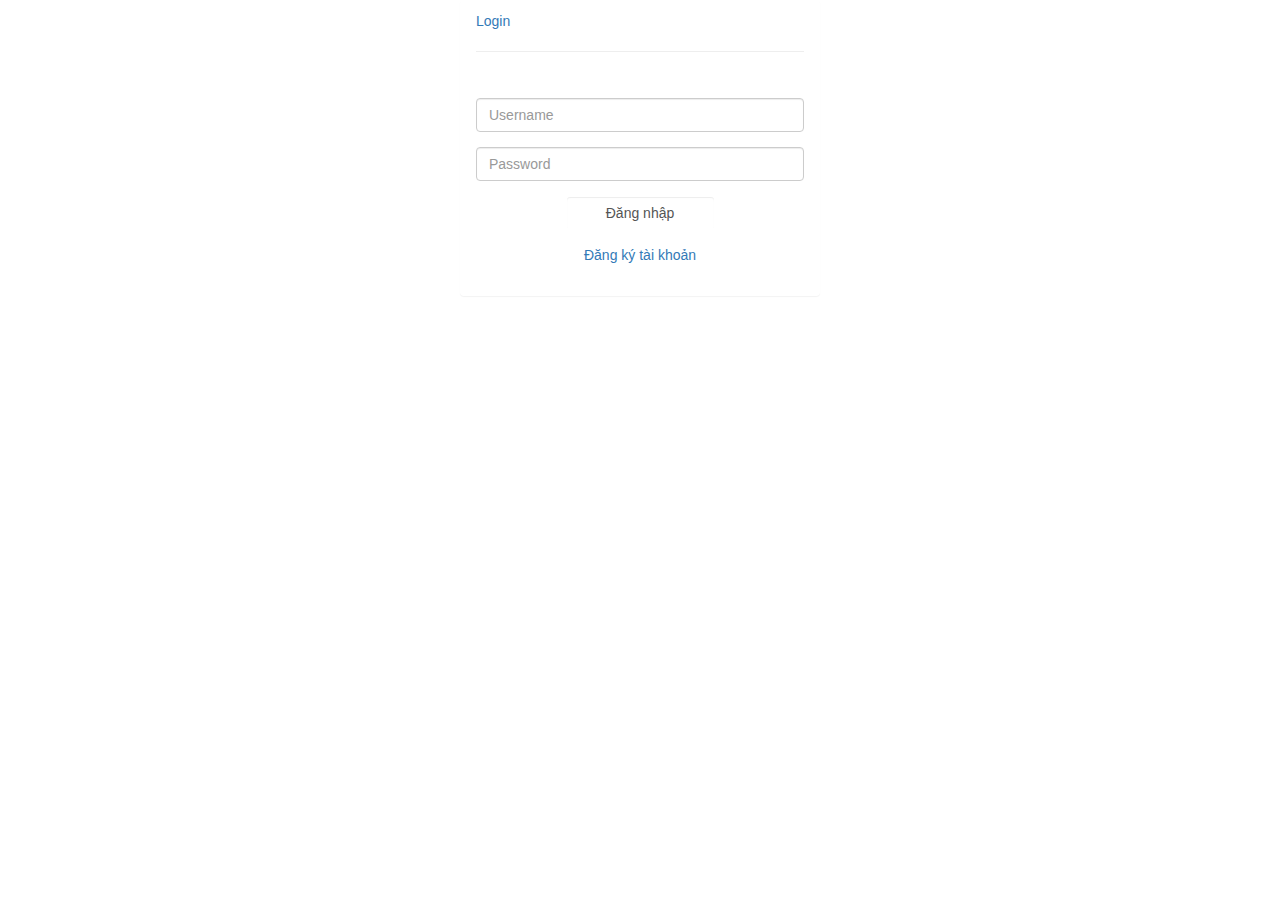
<file: src/main/resources/templates/login.html>
<!DOCTYPE html>
<html xmlns="http://www.w3.org/1999/xhtml"
xmlns:th="http://www.thymeleaf.org">

<head>
	<meta http-equiv="Content-Type" content="text/html; charset=UTF-8">
	<meta name="viewport" content="width=device-width, initial-scale=1">
	<title>Login</title>
	<link rel="stylesheet" type="text/css" th:href="@{/css/login.css}"/>
	<link rel="stylesheet" href="https://maxcdn.bootstrapcdn.com/bootstrap/3.3.7/css/bootstrap.min.css">
	<script src="https://ajax.googleapis.com/ajax/libs/jquery/3.1.1/jquery.min.js"></script>
	<script src="https://maxcdn.bootstrapcdn.com/bootstrap/3.3.7/js/bootstrap.min.js"></script>
</head>

<body>
	<div class="container">
		<div class="row">
			<div class="col-md-4 col-md-offset-4">
				<div class="panel panel-login">
					<div class="panel-heading">
						<div class="row">
							<div class="col-xs-12">
								<a href="#" class="active" id="login-form-link">Login</a>
							</div>
						</div>
						<hr>
					</div>
					<div class="panel-body">
						<div class="row">
							<div class="col-lg-12">
								<form autocomplete="off" id="login-form" action="javascript:void(0);" role="form" style="display: block;">
									<div class="form-group">
										<input type="text" name="username" id="username" tabindex="1" class="form-control" placeholder="Username" value="">
									</div>
									<div class="form-group">
										<input type="password" name="password" id="password" tabindex="2" class="form-control" placeholder="Password">
									</div>
									<div class="form-group text-center">
										<h4 style='color:red;' id="status_login"></h4> 
									</div>
									<div class="form-group">
										<div class="row">
											<div class="col-sm-6 col-sm-offset-3">
												<input type="button" id="btnLogin" tabindex="4" class="form-control btn btn-login" value="Đăng nhập" onclick="login()">
											</div>
										</div>
									</div>
									<div class="form-group">
										<div class="row">
											<div class="col-lg-12">
												<div class="text-center">
													<a href='' tabindex="5" data-toggle="modal" data-target="#formdangky">Đăng ký tài khoản</a>
												</div>
											</div>
										</div>
									</div>
								</form>	
							</div>
						</div>
					</div>
				</div>
			</div>
		</div>
		<div class="modal fade" id="formdangky" tabindex="-1" role="dialog" aria-labelledby="exampleModalLabel" aria-hidden="true">
			<div class="modal-dialog" role="document">
				<div class="modal-content">
					<div class="modal-header">
						<h3 class="modal-title" id="exampleModalLabel" style='text-align: center;'>Đăng ký tài khoản</h3>
						<button type="button" class="close" data-dismiss="modal" aria-label="Close">
							<span aria-hidden="true">&times;</span>
						</button>
					</div>
					<div class="modal-body">
						<form action="javascript:void(0);" method="post" name="user" id='submit_register'>
							
							<div class="form-group">
								<label for="ip_firstname">First Name</label><span class="star">*</span>
								<input type="text" class="form-control" id="ip_firstname" name='firstname' placeholder="Nhập vào Họ và tên đệm" maxlength="256">
								<small id="status_firstname" class="form-text text-muted status_error" style="color: red;"></small>
							</div>
							
							<div class="form-group">
								<label for="ip_lastname">Last Name</label><span class="star">*</span>
								<input type="text" class="form-control" id="ip_lastname" name='lastname' placeholder="Nhập vào Tên" maxlength="256">
								<small id="status_lastname" class="form-text text-muted status_error" style="color: red;" ></small>
							</div>
							
							<div class="form-group">
								<label for="ip_phone">Phone Number</label><span class="star">*</span>
								<input type="text" class="form-control" id="ip_phone" name='sdt' placeholder="Nhập vào số điện thoại" maxlength="11">
								<small id="status_phone" class="form-text text-muted status_error" style="color: red;"></small>
							</div>
							
							<div class="form-group">
								<label for="ip_username">User Name</label><span class="star">*</span>
								<input type="text" class="form-control" id="ip_username" name='username' placeholder="Nhập vào tên đăng nhập" maxlength="10">
								<input type="hidden" id="statusUsername" value=""/>
								<small id="status_username" class="form-text text-muted status_error" style="color: red;"></small>
							</div>
							
							<div class="form-group">
								<label for="ip_password">PassWord</label><span class="star">*</span>
								<input type="password" class="form-control" id="ip_password" name='password' placeholder="Nhập vào mật khẩu" maxlength="45">
								<small id="status_password" class="form-text text-muted status_error" style="color: red;"></small>
							</div>
							
							<div class="form-group">
								<label for="ip_repassword">Confirm PassWord</label><span class="star">*</span>
								<input type="password" class="form-control" id="ip_repassword" placeholder="Nhập lại mật khẩu" maxlength="45">
								<small id="status_repassword" class="form-text text-muted status_error" style="color: red;"></small>
							</div>
							
							<button type="submit" class="btn btn-primary" onclick="registration()">Đăng ký</button>
							<h4 id="registration_message" style="text-align: center;"></h4>
							
						</form>
					</div>
					<div class="modal-footer">
						<button type="button" class="btn btn-secondary" data-dismiss="modal">Close</button>
					</div>
				</div>
			</div>
			<!-- <script src="<c:u"> </script>  -->
		</div>
		<script type="text/javascript" th:src="@{/js/register.js}"></script>
	</div>
</body>
</html>
</file>
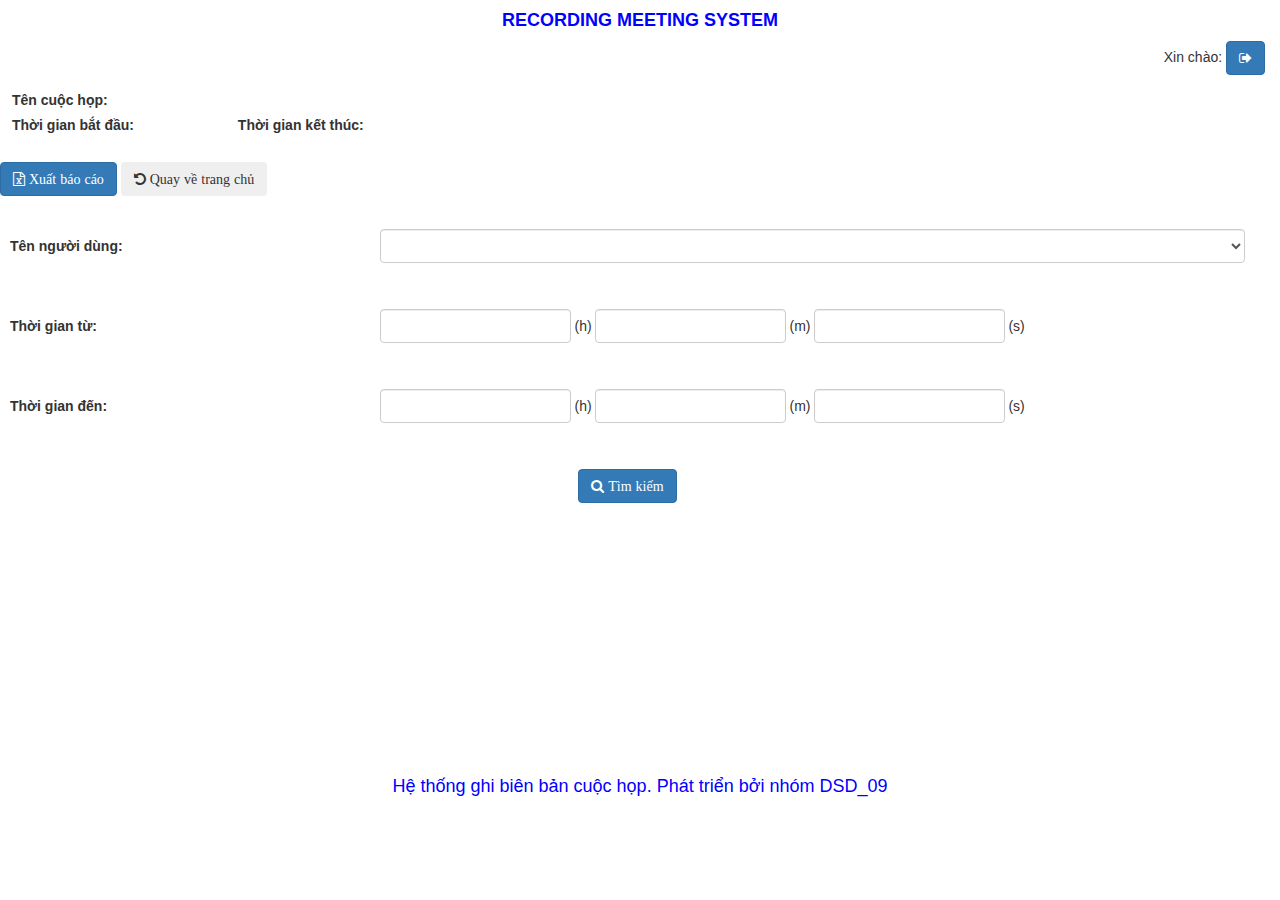
<file: src/main/resources/templates/meetingdetail.html>
<!DOCTYPE html>
<html xmlns="http://www.w3.org/1999/xhtml"
xmlns:th="http://www.thymeleaf.org">
<head>
	<meta http-equiv="Content-Type" content="text/html; charset=UTF-8">
	<meta name="viewport" content="width=device-width, initial-scale=1">
	<title>Chi tiết cuộc họp</title>
	<link rel="stylesheet" type="text/css" th:href="@{/css/meeting.css}" />
	<link rel="stylesheet" type="text/css" th:href="@{/css/meetingdetails.css}" />
	<link rel="stylesheet"
	href="https://maxcdn.bootstrapcdn.com/bootstrap/3.3.7/css/bootstrap.min.css">
	<script
	src="https://ajax.googleapis.com/ajax/libs/jquery/3.3.1/jquery.min.js"></script>
	<script
	src="https://maxcdn.bootstrapcdn.com/bootstrap/3.3.7/js/bootstrap.min.js"></script>
	<link rel="stylesheet" href="https://cdnjs.cloudflare.com/ajax/libs/font-awesome/4.7.0/css/font-awesome.min.css">
</head>
<body>
	<div class="wraper">
		<div class="wraper">
		<div class="header" style="padding-top: 1px; height: 78px;">
			<h4
			style="text-align: center;font-weight: bold; color: blue;">RECORDING MEETING SYSTEM</h4>
			<div class="divlogout" style="float: right; padding-right: 15px;">
				Xin chào:<a href="/userinformation"  id="spFullName"></a>
				<button type="button" class="btn btn-primary" onclick="logout()" style="display: inline;" title="Đăng xuất">
					<i class="fa fa-sign-out" aria-hidden="true"></i>
				</button>
			</div>
		
	</div>
		<div class="content">
			<div class="content_left">
				<div class="meeting_infor" style="padding: 12px;">
					<label>Tên cuộc họp: </label><label id="meeting_name"></label><br>
					<label>Thời gian bắt đầu: </label><label id="meeting_time"></label>
					<label style="margin-left: 100px;">Thời gian kết thúc: </label><label id="meeting_time_end"></label>

				</div>
				<div class="discusting">
					<ul class="lstMessage" >

					</ul>
				</div>
				<div class="sending">
					<button class="btn btn-primary" id="export">
						<i class="fa fa-file-excel-o" aria-hidden="true">  Xuất báo cáo</i> 
					</button> 
					<button class="btn btn-secondary" onclick="backToHome()">
						<i class="fa fa-undo" aria-hidden="true">  Quay về trang chủ</i> 
					</button> 
				</div>
			</div>
			<div class="content_right">
				<div class="btn_function_area" style="height: auto;">
					<div class="user_infor" style="text-align: center;">
						
					</div>
					<div class="function" style="padding: 10px; height: unset; ">
						<table style="width: 98%;">
							<col width="30%"></col>
							<col width="70%"></col>
							<tr>
								<th style="height: 80px;">Tên người dùng: </th>
								<td>
									<select class="form-control" id="selectuser"></select>
								</td>
							</tr>
							<tr style="height: 80px;">
								<th>Thời gian từ: </th>
								<td>
									<input type="number" class="form-control" style="width: 22%;font-size: 13px;padding: 1px;display: inline-block;" min="0" max="24"> (h)
									<input type="number" class="form-control" style="width: 22%;font-size: 13px;padding: 1px;display: inline-block;" min="0" max="60"> (m)
									<input type="number" class="form-control" style="width: 22%;font-size: 13px;padding: 1px;display: inline-block;" min="0" max="60"> (s)
								</td>
							</tr>
							<tr style="height: 80px;">
								<th>Thời gian đến: </th>
								<td>
									<input type="number" class="form-control"  style="width: 22%;font-size: 13px;padding: 1px;display: inline-block;" min="0" max="24"> (h)
									<input type="number" class="form-control" style="width: 22%;font-size: 13px;padding: 1px;display: inline-block;" min="0" max="60"> (m)
									<input type="number" class="form-control" style="width: 22%;font-size: 13px;padding: 1px;display: inline-block;" min="0" max="60"> (s)
								</td>
							</tr>
							<tr style=" height: 80px; text-align: center;">
								<td colspan="2">
									<button class="btn btn-primary">
										<i class="fa fa-search" aria-hidden="true">
											Tìm kiếm
										</i>
									</button>
								</td>
							</tr>
						</table>
					</div>
				</div>
				<div class="lst_user" style="height: 226px; padding: 10px; overflow: auto;">

				</div>
			</div>
		</div>
		<div class="footer" style="text-align: center; padding-top: 5px; color: blue;">
			<h4>Hệ thống ghi biên bản cuộc họp. Phát triển bởi nhóm DSD_09</h4>
		</div>
		<script type="text/javascript" th:src="@{/js/meetingdetail.js}"></script>
		<script type="text/javascript" th:src="@{/js/logout.js}"></script>
		<script type="text/javascript" th:src="@{/js/permission.js}"></script>
	</div>
	<div class="modal fade" id="popHistory" tabindex="-1" role="dialog" aria-labelledby="exampleModalLabel" aria-hidden="true">
		<div class="modal-dialog" role="document">
			<div class="modal-content">
				<div class="modal-header">
					<h3 class="modal-title" id="exampleModalLabel" style='text-align: center;'>Lịch sử chỉnh sửa transcript</h3>
					<button type="button" class="close" data-dismiss="modal" aria-label="Close">
						<span aria-hidden="true">&times;</span>
					</button>
				</div>
				<div class="modal-body">
					<div class="historyitem">
						<div class="contentHistory">
							<h6>12:12:12</h6>
							<p>Chỉnh sửa Chỉnh sửa Chỉnh sửa Chỉnh sửa Chỉnh sửa Chỉnh sửa Chỉnh sửa Chỉnh sửa Chỉnh sửa Chỉnh sửa Chỉnh sửa Chỉnh sửa Chỉnh sửa </p>
						</div>
						<div>
							<button type="button" style="    border: none;background: none">
								<i class="fa fa-reply" aria-hidden="true"></i>
							</button>
						</div>
					</div>
					<div class="historyitem">
						<div class="contentHistory">
							<h6>12:12:12</h6>
							<p>Chỉnh sửa Chỉnh sửa Chỉnh sửa Chỉnh sửa Chỉnh sửa Chỉnh sửa Chỉnh sửa Chỉnh sửa Chỉnh sửa Chỉnh sửa Chỉnh sửa Chỉnh sửa Chỉnh sửa </p>
						</div>
						<div>
							<button type="button" style="    border: none;background: none">
								<i class="fa fa-reply" aria-hidden="true"></i>
							</button>
						</div>
					</div>
					<div class="historyitem">
						<div class="contentHistory">
							<h6>12:12:12</h6>
							<p>Chỉnh sửa Chỉnh sửa Chỉnh sửa Chỉnh sửa Chỉnh sửa Chỉnh sửa Chỉnh sửa Chỉnh sửa Chỉnh sửa Chỉnh sửa Chỉnh sửa Chỉnh sửa Chỉnh sửa </p>
						</div>
						<div>
							<button type="button" style="    border: none;background: none">
								<i class="fa fa-reply" aria-hidden="true"></i>
							</button>
						</div>
					</div>
					<div class="historyitem">
						<div class="contentHistory">
							<h6>12:12:12</h6>
							<p>Chỉnh sửa Chỉnh sửa Chỉnh sửa Chỉnh sửa Chỉnh sửa Chỉnh sửa Chỉnh sửa Chỉnh sửa Chỉnh sửa Chỉnh sửa Chỉnh sửa Chỉnh sửa Chỉnh sửa </p>
						</div>
						<div>
							<button type="button" style="    border: none;background: none">
								<i class="fa fa-reply" aria-hidden="true"></i>
							</button>
						</div>
					</div>
				</div>
				<div class="modal-footer">
					<button type="button" class="btn btn-secondary" data-dismiss="modal">Close</button>
				</div>
			</div>
		</div>
		<!-- <script src="<c:u"> </script>  -->
	</div>
</body>
</html>
</file>
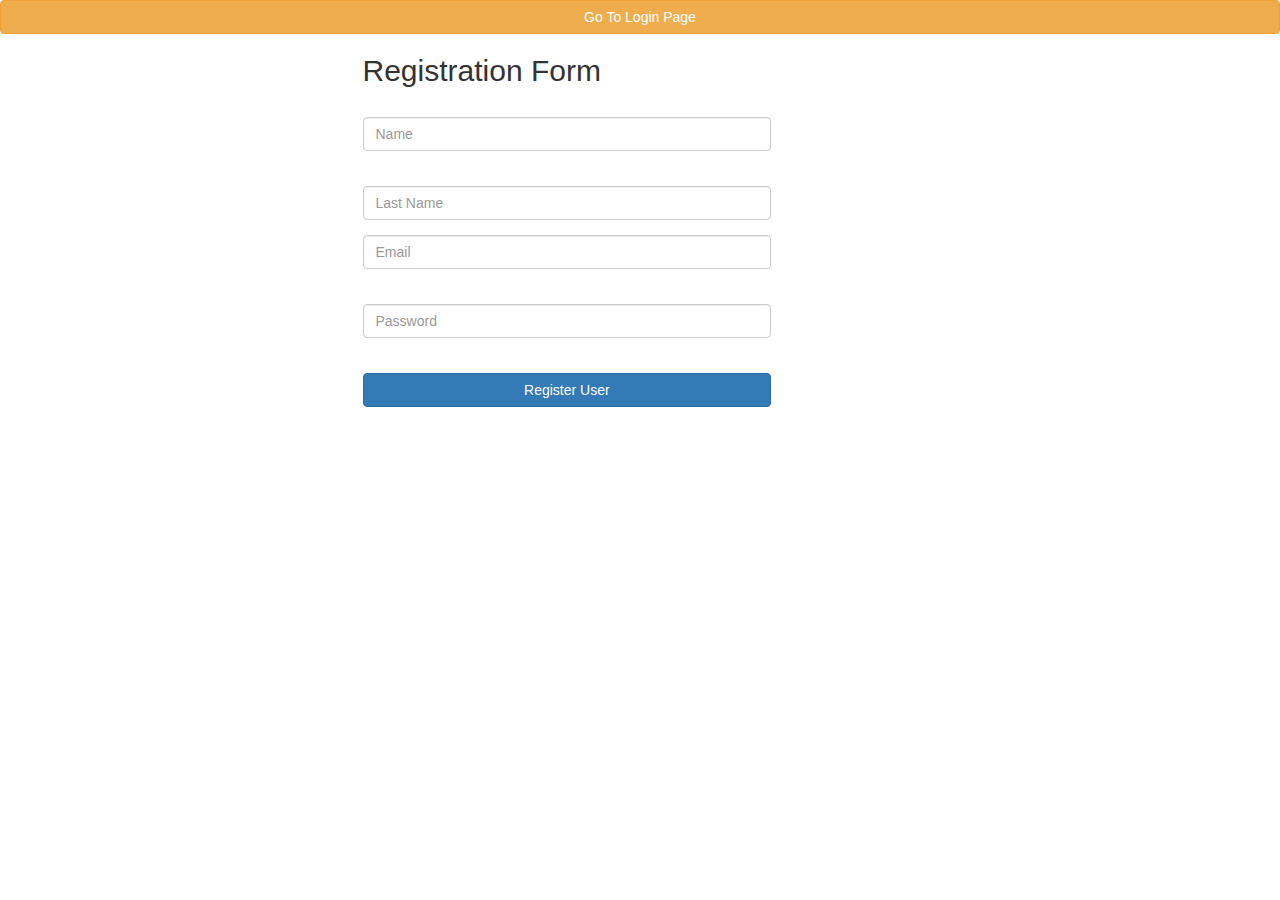
<file: src/main/resources/templates/registration.html>
<!DOCTYPE html>
<html lang="en" xmlns="http://www.w3.org/1999/xhtml"
      xmlns:th="http://www.thymeleaf.org">
<head>
    <title>Registration Form</title>
    <link rel="stylesheet" type="text/css" th:href="@{/css/registration.css}"/>
    <link rel="stylesheet" href="https://maxcdn.bootstrapcdn.com/bootstrap/3.3.7/css/bootstrap.min.css">
    <script src="https://ajax.googleapis.com/ajax/libs/jquery/3.1.1/jquery.min.js"></script>
    <script src="https://maxcdn.bootstrapcdn.com/bootstrap/3.3.7/js/bootstrap.min.js"></script>
</head>
<body>
<form th:action="@{/}" method="get">
    <button class="btn btn-md btn-warning btn-block" type="Submit">Go To Login Page</button>
</form>

<div class="container">
    <div class="row">
        <div class="col-md-6 col-md-offset-3">
            <form autocomplete="off" action="#" th:action="@{/registration}"
                  th:object="${user}" method="post" class="form-horizontal"
                  role="form">
                <h2>Registration Form</h2>
                <div class="form-group">
                    <div class="col-sm-9">
                        <label th:if="${#fields.hasErrors('name')}" th:errors="*{name}"
                               class="validation-message"></label>
                        <input type="text" th:field="*{name}" placeholder="Name"
                               class="form-control"/>
                    </div>
                </div>

                <div class="form-group">
                    <div class="col-sm-9">
                        <label th:if="${#fields.hasErrors('lastName')}" th:errors="*{lastName}"
                               class="validation-message"></label>
                        <input type="text" th:field="*{lastName}"
                               placeholder="Last Name" class="form-control"/>
                    </div>
                </div>
                <div class="form-group">
                    <div class="col-sm-9">
                        <input type="text" th:field="*{email}" placeholder="Email"
                               class="form-control"/> <label
                            th:if="${#fields.hasErrors('email')}" th:errors="*{email}"
                            class="validation-message"></label>
                    </div>
                </div>
                <div class="form-group">
                    <div class="col-sm-9">
                        <input type="password" th:field="*{password}"
                               placeholder="Password" class="form-control"/> <label
                            th:if="${#fields.hasErrors('password')}" th:errors="*{password}"
                            class="validation-message"></label>
                    </div>
                </div>

                <div class="form-group">
                    <div class="col-sm-9">
                        <button type="submit" class="btn btn-primary btn-block">Register User</button>
                    </div>
                </div>

                <h2><span class="text-success" th:utext="${successMessage}"></span></h2>

            </form>
        </div>
    </div>
</div>

</body>
</html>
</file>
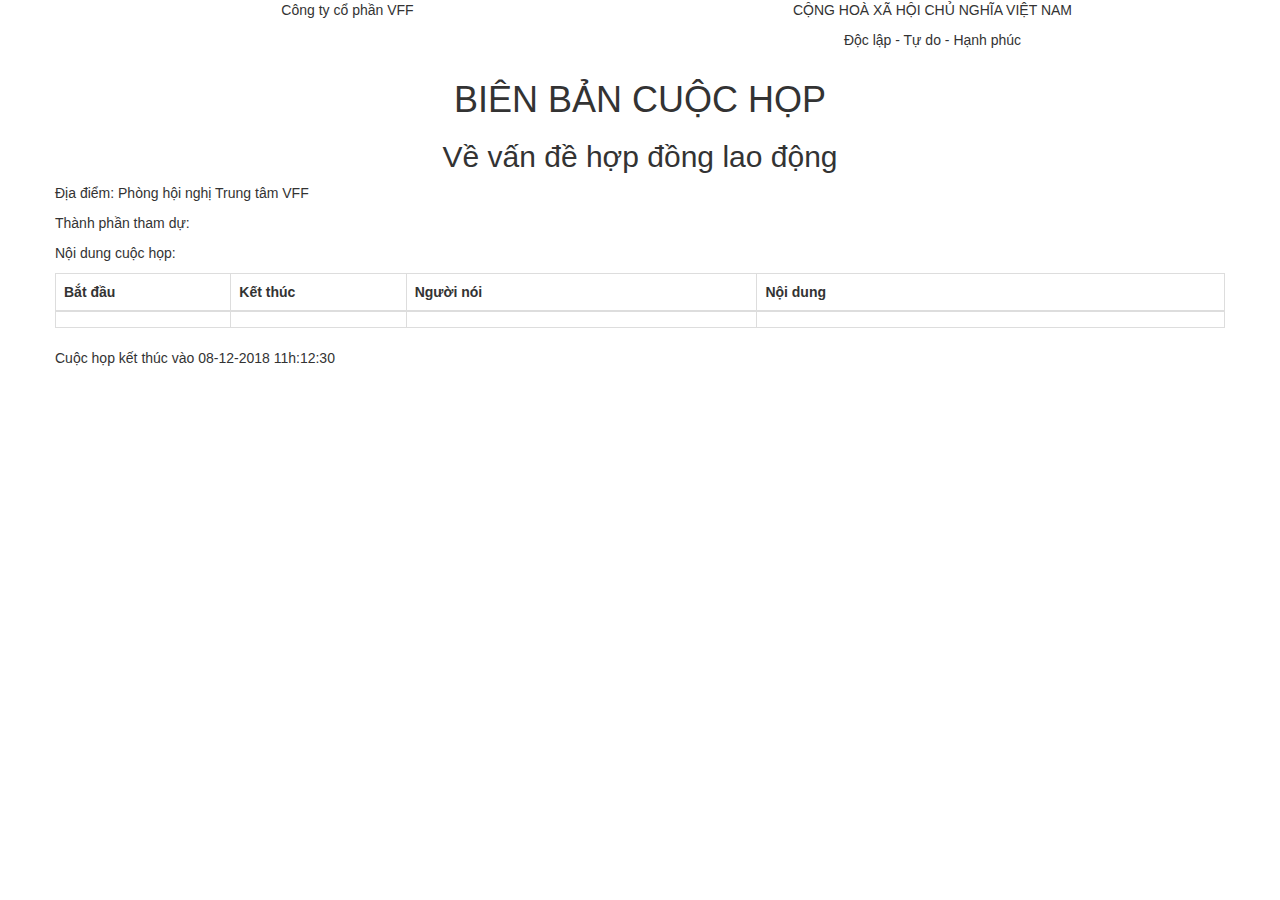
<file: src/main/resources/templates/report.html>
<!DOCTYPE html>
<html xmlns="http://www.w3.org/1999/xhtml"
	  xmlns:th="http://www.thymeleaf.org">
<head>
	<meta charset="UTF-8"></meta>
	<link rel="stylesheet"
		  href="https://maxcdn.bootstrapcdn.com/bootstrap/3.3.7/css/bootstrap.min.css">
</head>
<body>
	<div class="container">
		<div class="row">
			<div class="col-sm-6 text-center">
				<p>Công ty cổ phần VFF</p>
			</div>
			<div class="col-sm-6 text-center">
				<p>CỘNG HOÀ XÃ HỘI CHỦ NGHĨA VIỆT NAM</p>
				<p>Độc lập - Tự do - Hạnh phúc</p>
			</div>
		</div>
		<div class="row text-center">
			<h1>BIÊN BẢN CUỘC HỌP</h1>
			<h2>Về vấn đề hợp đồng lao động</h2>
		</div>
		<div class="content-report">
			<!--<div class="row">-->
				<!--<p>Thời gian bắt đầu: <span></span></p>-->
			<!--</div>-->
			<div class="row">
				<p>Địa điểm: Phòng hội nghị Trung tâm VFF</p>
			</div>
			<div class="row">
				<p>Thành phần tham dự: <span th:text="${spkStr}"></span></p>
			</div>
			<div class="row">
				<p>Nội dung cuộc họp: </p>
				<table class="table table-bordered">
					<thead>
						<tr>
							<th width="15%">Bắt đầu</th>
							<th width="15%">Kết thúc</th>
							<th width="30%">Người nói</th>
							<th width="40%">Nội dung</th>
						</tr>
					</thead>
					<tbody>
					<tr>
					</tr>
						<tr th:each="data : ${datas}">
							<td th:text="${data.get(0)}"></td>
							<td th:text="${data.get(1)}"></td>
							<td th:text="${data.get(2)}"></td>
							<td th:text="${data.get(3)}"></td>

						</tr>
					</tbody>
				</table>
			</div>
			<div class="row">
				<p>Cuộc họp kết thúc vào 08-12-2018 11h:12:30</p>
			</div>
		</div>
		<!--<div class="footer-report text-center">-->
			<!--<div class="row">-->
				<!--<div class="col-sm-6">-->
					<!--<p style="font-style: bold;"></p>-->
					<!--<p style="font-style: italic;">(Chu ky va ho ten)</p>-->
				<!--</div>-->
				<!--<div class="col-sm-6">-->
					<!--<p style="font-style: bold;">CHU TOA</p>-->
					<!--<p style="font-style: italic;">(Chu ky va ho ten)</p>-->
				<!--</div>-->
			<!--</div>-->
		<!--</div>-->
	</div>
</body>
</html>
</file>
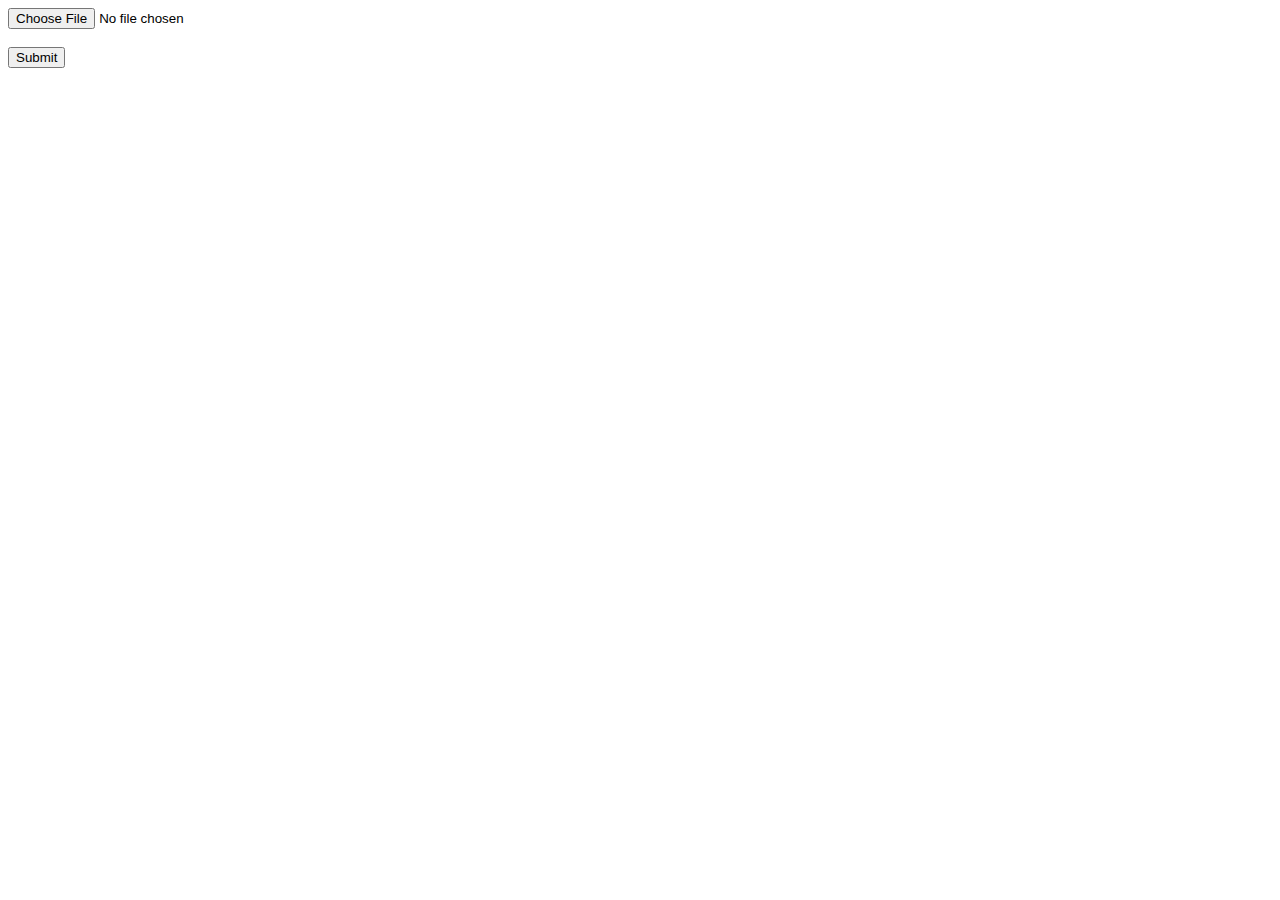
<file: src/main/resources/templates/upload.html>
<!DOCTYPE html>
<html xmlns:th="http://www.thymeleaf.org">
<body>
<form method="POST" action="/upload" enctype="multipart/form-data">
    <input type="file" name="file" /><br/><br/>
    <input type="submit" value="Submit" />
</form>

</body>
</html>
</file>
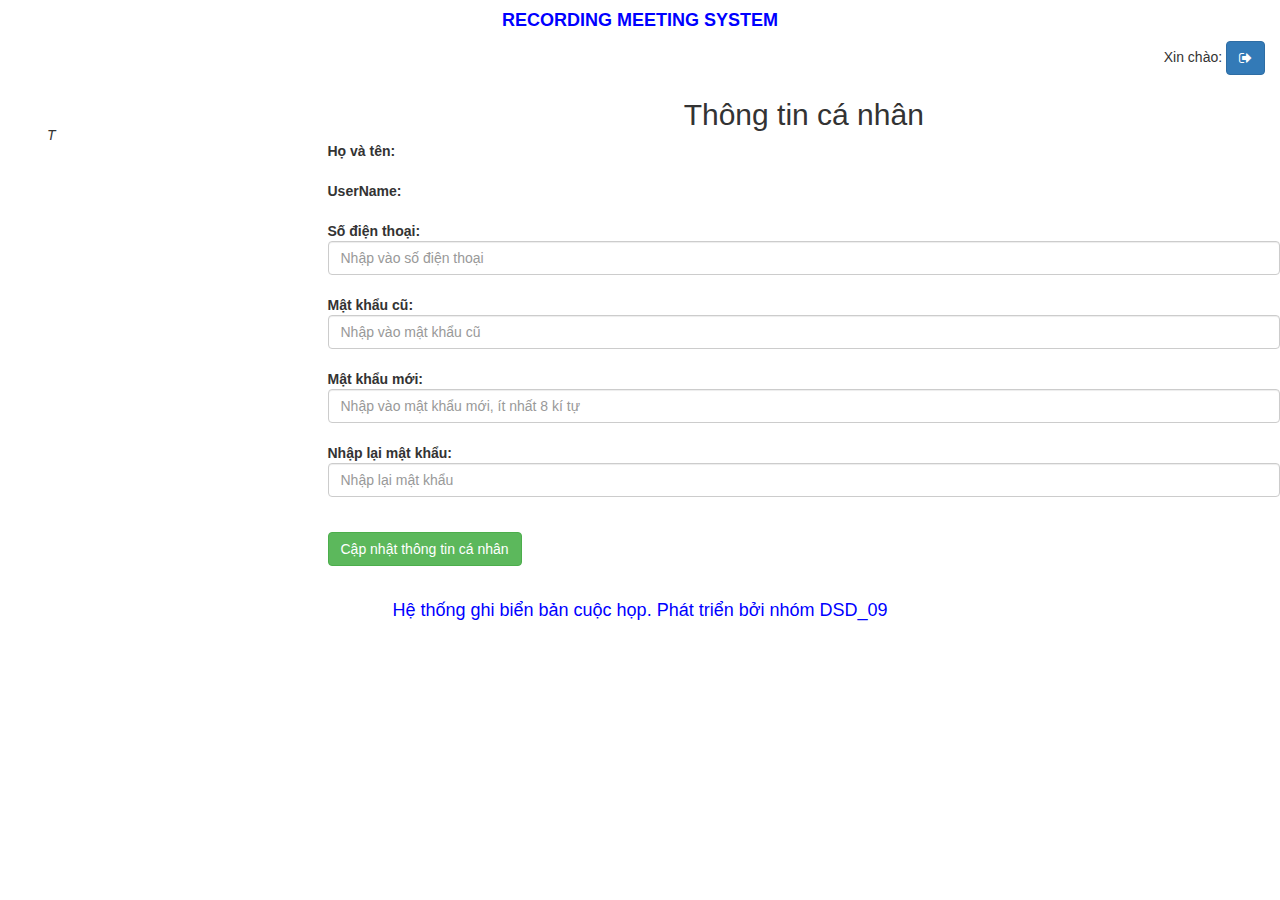
<file: src/main/resources/templates/userinformation.html>
<!DOCTYPE html>
<html xmlns="http://www.w3.org/1999/xhtml"
	xmlns:th="http://www.thymeleaf.org">
<head>
<meta http-equiv="Content-Type" content="text/html; charset=UTF-8">
<meta name="viewport" content="width=device-width, initial-scale=1">
<title>Thông tin người dùng</title>

<link rel="stylesheet" type="text/css" th:href="@{/css/userinformation.css}" />
<link rel="stylesheet"
	href="https://maxcdn.bootstrapcdn.com/bootstrap/3.3.7/css/bootstrap.min.css">
<script
	src="https://ajax.googleapis.com/ajax/libs/jquery/3.3.1/jquery.min.js"></script>
<script
	src="https://maxcdn.bootstrapcdn.com/bootstrap/3.3.7/js/bootstrap.min.js"></script>
	<link rel="stylesheet" href="https://cdnjs.cloudflare.com/ajax/libs/font-awesome/4.7.0/css/font-awesome.min.css">
</head>
<body>
	<div class="wraper">
		<div class="header" style="padding-top: 1px; height: 78px;">
			<h4
			style="text-align: center;font-weight: bold; color: blue;">RECORDING MEETING SYSTEM</h4>
			<div class="divlogout" style="float: right; padding-right: 15px;">
				Xin chào: <span id="spFullName"></span>
				<button type="button" class="btn btn-primary" onclick="logout()" style="display: inline;" title="Đăng xuất">
					<i class="fa fa-sign-out" aria-hidden="true"></i>
				</button>
			</div>
		
	</div>
		<div class="content">
			<div class="row">
			<div class="col-md-3 col-xs-12">
				<div id="image_user" style="background-color: #fff; height: 200px; width:200px;padding: 47px;">
					<i id="avatar_text">T</i>
					<br>
					<span style="font-size: 20px; font-weight: bold;" id="avatar_name"></span>
				</div>
			</div>
			
			<div class="col-md-9 col-xs-12"  style="background-color: #fff; border-radius: 10px; padding-bottom: 20px;">
				<h2 style="text-align: center;">Thông tin cá nhân</h2>
				<form action="javascript:void(0);" method="post" enctype="multipart/form-data">
					<b>Họ và tên:</b> <span id='hoten'></span><br><br>
					<input type="hidden" id="hid_id">
					<b>UserName:</b> <span id='username'></span><br><br>
					<b>Số điện thoại: </b><input type="text" class='form-control' id = 'ip_sdt' name="sdt" placeholder="Nhập vào số điện thoại" onkeypress=' return input_keypress()'> <br>
					<b>Mật khẩu cũ: </b><input type="password" id = 'ip_mkcu'class='form-control' placeholder="Nhập vào mật khẩu cũ"><br>
					<b>Mật khẩu mới: </b><input type="password" id='ip_mkmoi' class='form-control' name="matkhau" placeholder="Nhập vào mật khẩu mới, ít nhất 8 kí tự" title ='Mật khẩu mới phải ít nhất 8 kí tự'><br>
					<b>Nhập lại mật khẩu: </b><input type="password" id ='ip_nlmk' class='form-control' name="rematkhau" placeholder="Nhập lại mật khẩu"><br>
					<input type="submit" value="Cập nhật thông tin cá nhân" class='btn btn-success' style='margin-top: 15px;'>
			   </form>
			</div>
		</div>
		</div>
		<div class="footer" style="text-align: center; padding-top: 5px; color: blue;">
			<h4>Hệ thống ghi biển bản cuộc họp. Phát triển bởi nhóm DSD_09</h4>
		</div>
			<script type="text/javascript" th:src="@{/js/logout.js}"></script>
			<script type="text/javascript" th:src="@{/js/userinformation.js}"></script>
</div>

</body>
</html>
</file>
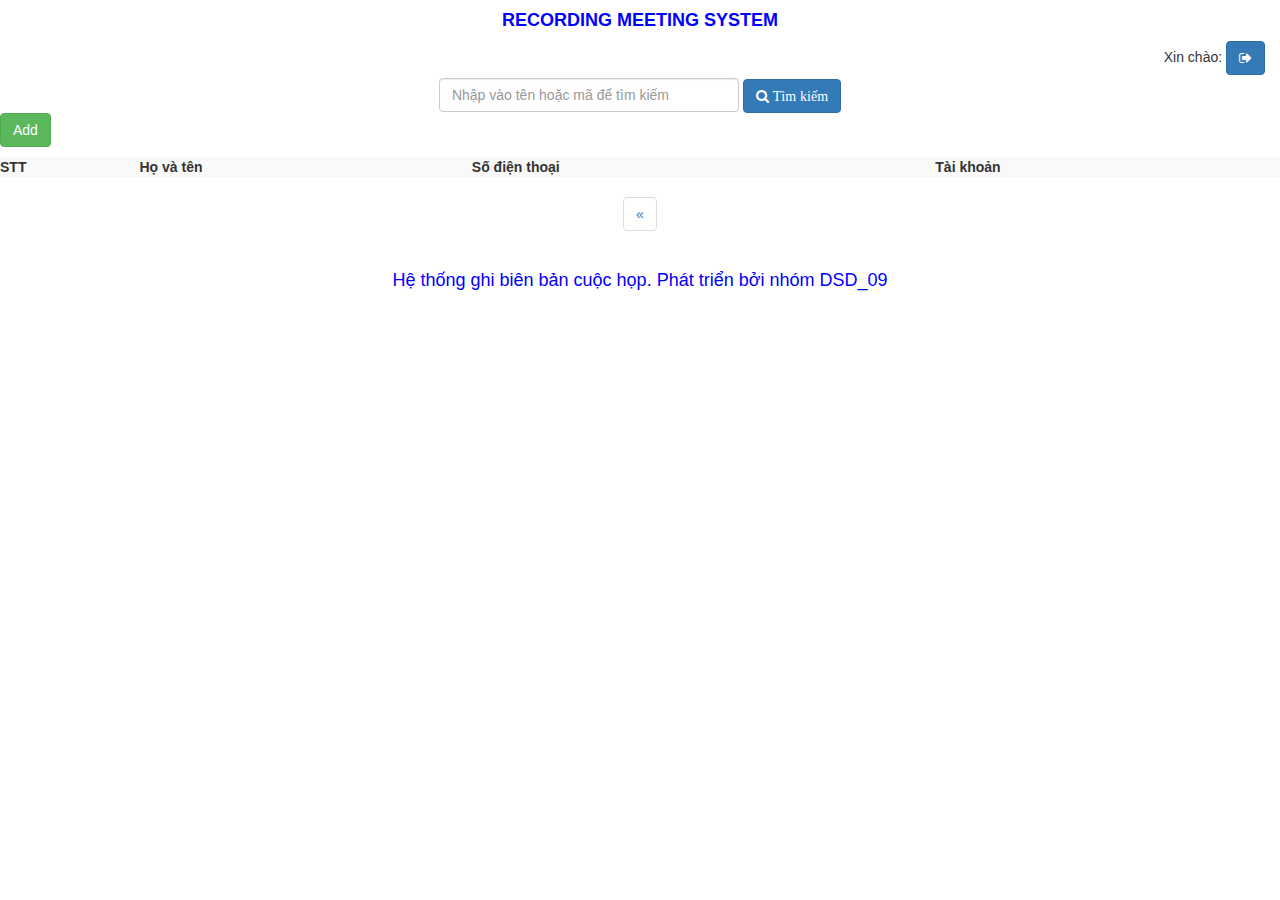
<file: src/main/resources/templates/admin/cruduser.html>
<!DOCTYPE html>
<html xmlns="http://www.w3.org/1999/xhtml"
	xmlns:th="http://www.thymeleaf.org">
<head>
<meta http-equiv="Content-Type" content="text/html; charset=UTF-8">
<meta name="viewport" content="width=device-width, initial-scale=1">
<title>Quản lý thông tin người dùng</title>

<link rel="stylesheet" type="text/css" th:href="@{/css/cruduser.css}" />
<link rel="stylesheet"
	href="https://maxcdn.bootstrapcdn.com/bootstrap/3.3.7/css/bootstrap.min.css">
<script
	src="https://ajax.googleapis.com/ajax/libs/jquery/3.3.1/jquery.min.js"></script>
<script
	src="https://maxcdn.bootstrapcdn.com/bootstrap/3.3.7/js/bootstrap.min.js"></script>
<link rel="stylesheet"
	href="https://cdnjs.cloudflare.com/ajax/libs/font-awesome/4.7.0/css/font-awesome.min.css">
</head>
<body>
	<div class="wraper">
		<div class="header" style="padding-top: 1px; height: 78px;">
			<h4
			style="text-align: center;font-weight: bold; color: blue;">RECORDING MEETING SYSTEM</h4>
			<div class="divlogout" style="float: right; padding-right: 15px;">
				Xin chào:<a href="/userinformation"  id="spFullName"></a>
				<button type="button" class="btn btn-primary" onclick="logout()" style="display: inline;" title="Đăng xuất">
					<i class="fa fa-sign-out" aria-hidden="true"></i>
				</button>
			</div>
		
	</div>

		<div class="content">
			<div class="search" style="text-align: center;">
				<input type='text' class='form-control'
					placeholder='Nhập vào tên hoặc mã để tìm kiếm' id='ip_search'
					style='width: 300px; display: inline-block;'>
				<button class="btn btn-primary" onclick="search()">
					<i class="fa fa-search" aria-hidden="true"> Tìm kiếm </i>
				</button>
			</div>
			<div class="data_table">
				<input type="button" value='Add' class='btn btn-success'
					data-toggle="modal" data-target="#formadd">
				<div style='overflow: auto;'>


					<table id="data_table" class='table-striped'
						style='margin-top: 10px; width: 100%'>
						<tr>
							<th>STT</th>
							<th>Họ và tên</th>
							<th>Số điện thoại</th>
							<th>Tài khoản</th>
							<th></th>
							<th></th>
						</tr>
					</table>

					<!-- Phân trang -->
					<div class='phantrang' style='text-align: center;'>
						<ul class="pagination" id='phantrang'>

							<li class="page-item"><a class="page-link"
								aria-label="Previous" onclick='previous()'
								style='cursor: pointer;'> <span aria-hidden="true">&laquo;</span>
									<span class="sr-only">Previous</span>
							</a></li>
						</ul>
					</div>
				</div>
			</div>
		</div>


		<div class="footer"
			style="text-align: center; padding-top: 5px; color: blue;">
			<h4>Hệ thống ghi biên bản cuộc họp. Phát triển bởi nhóm DSD_09</h4>
		</div>
		<script type="text/javascript" th:src="@{/js/cruduser.js}"></script>
		<script type="text/javascript" th:src="@{/js/register.js}"></script>
		<script type="text/javascript" th:src="@{/js/logout.js}"></script>

		<!-- modal Thêm tài khoản -->

		<div class="modal fade" id="formadd" tabindex="-1" role="dialog"
			aria-labelledby="exampleModalLabel" aria-hidden="true">
			<div class="modal-dialog" role="document" style='color: black;'>
				<div class="modal-content">
					<div class="modal-header" style='text-align: center;'>
						<h3 class="modal-title" id="exampleModalLabel"
							style="display: inline-block;">Thông tin tài khoản</h3>
						<button type="button" class="close" data-dismiss="modal"
							aria-label="Close">
							<span aria-hidden="true">&times;</span>
						</button>
					</div>
					<div class="modal-body" id="body_themtaikhoan">
						<form action="javascript:void(0);" method="post" name="user"
							id='submit_register'>

							<div class="form-group">
								<label for="ip_firstname">First Name</label><span class="star">*</span>
								<input type="text" class="form-control" id="ip_firstname"
									name='firstname' placeholder="Nhập vào Họ và tên đệm"
									maxlength="256"> <small id="status_firstname"
									class="form-text text-muted status_error" style="color: red;"></small>
							</div>

							<div class="form-group">
								<label for="ip_lastname">Last Name</label><span class="star">*</span>
								<input type="text" class="form-control" id="ip_lastname"
									name='lastname' placeholder="Nhập vào Tên" maxlength="256">
								<small id="status_lastname"
									class="form-text text-muted status_error" style="color: red;"></small>
							</div>

							<div class="form-group">
								<label for="ip_phone">Phone Number</label><span class="star">*</span>
								<input type="text" class="form-control" id="ip_phone" name='sdt'
									placeholder="Nhập vào số điện thoại" maxlength="11"> <small
									id="status_phone" class="form-text text-muted status_error"
									style="color: red;"></small>
							</div>

							<div class="form-group">
								<label for="ip_username">User Name</label><span class="star">*</span>
								<input type="text" class="form-control" id="ip_username"
									name='username' placeholder="Nhập vào tên đăng nhập"
									maxlength="10"> <input type="hidden"
									id="statusUsername" value="" /> <small id="status_username"
									class="form-text text-muted status_error" style="color: red;"></small>
							</div>

							<div class="form-group">
								<label for="ip_password">PassWord</label><span class="star">*</span>
								<input type="password" class="form-control" id="ip_password"
									name='password' placeholder="Nhập vào mật khẩu" maxlength="45">
								<small id="status_password"
									class="form-text text-muted status_error" style="color: red;"></small>
							</div>

							<div class="form-group">
								<label for="ip_repassword">Confirm PassWord</label><span
									class="star">*</span> <input type="password"
									class="form-control" id="ip_repassword"
									placeholder="Nhập lại mật khẩu" maxlength="45"> <small
									id="status_repassword"
									class="form-text text-muted status_error" style="color: red;"></small>
							</div>

							<button type="submit" class="btn btn-primary"
								onclick="registrationCRUD()">Thêm</button>
							<h4 id="registration_message" style="text-align: center;"></h4>

						</form>

					</div>
					<div class="modal-footer">
						<button type="button" class="btn btn-secondary"
							data-dismiss="modal">Cancel</button>
					</div>
				</div>
			</div>
		</div>
	</div>
	
	<div class="modal fade" id="formedit" tabindex="-1" role="dialog" aria-labelledby="exampleModalLabel" aria-hidden="true">
	  <div class="modal-dialog" role="document" style='color: black;'>
	    <div class="modal-content">
	      <div class="modal-header" style='text-align: center;'>
	        <h3 class="modal-title" id="exampleModalLabel" >Sửa thông tin tài khoản</h3>
	        <button type="button" class="close" data-dismiss="modal" aria-label="Close">
	          <span aria-hidden="true">&times;</span>
	        </button>
	      </div>
	      <div class="modal-body" id="body_themtacgiaedit" >
	      		
	      	<form action="javascript:void(0);" id ='editform' method="post" enctype="multipart/form-data">
	      		<b>Username:</b><br>
	      		<h5 id='lb_username_edit'></h5>
	      		<input type="hidden" class='form-control' id = 'ip_userid_edit' > 
	      		
	      		<b>FirstName:</b>
				<input type="text" class='form-control' id = 'ip_firstname_edit'  placeholder="Nhập vào họ và tên đệm">
			
				
				<b>LastName:</b>
				<input type="text" class='form-control' id = 'ip_lastname_edit'  placeholder="Nhập vào tên">

				<b>Số điện thoại:</b>
				<input type="text" class='form-control' id = 'ip_phone_edit'  placeholder="Nhập vào tên">
				
				<input type="button" value="Cập nhật thông tin" class='btn btn-success' style='margin-top: 15px;'>
	      		
			</form>
		
				
	      </div>
	      <div class="modal-footer">
	      	<button type="button" class="btn btn-secondary" data-dismiss="modal" >Cancel</button>
	      
	      </div>
	    </div>
	  </div>
	</div>

</body>
</html>
</file>
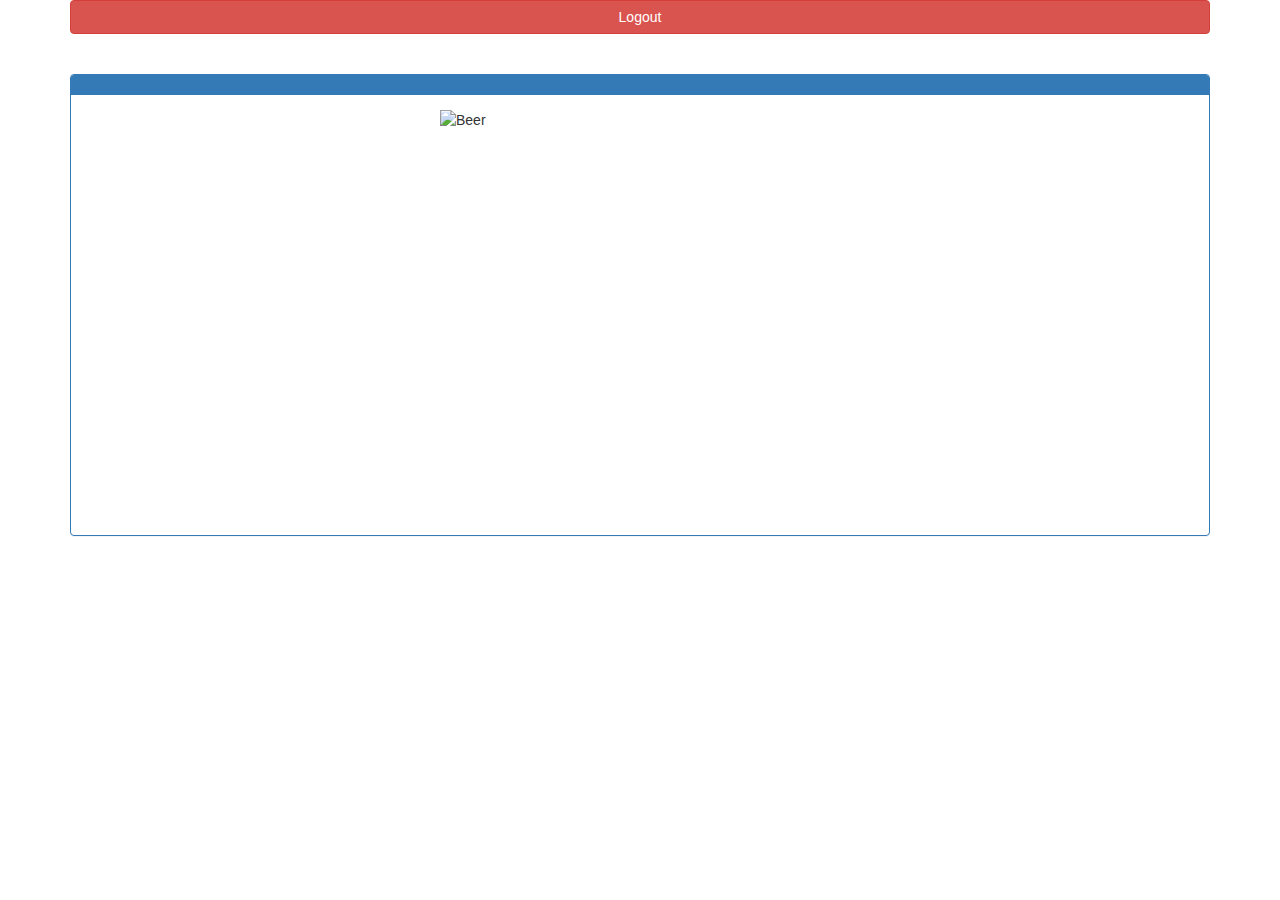
<file: src/main/resources/templates/admin/home.html>
<!DOCTYPE html>
<html xmlns="http://www.w3.org/1999/xhtml"
      xmlns:th="http://www.thymeleaf.org">

<head>
    <title>Admin Page</title>
    <link rel="stylesheet" type="text/css" th:href="@{/css/home.css}"/>
    <link rel="stylesheet" href="https://maxcdn.bootstrapcdn.com/bootstrap/3.3.7/css/bootstrap.min.css">
    <script src="https://ajax.googleapis.com/ajax/libs/jquery/3.1.1/jquery.min.js"></script>
    <script src="https://maxcdn.bootstrapcdn.com/bootstrap/3.3.7/js/bootstrap.min.js"></script>
</head>

<body>
<div class="container">

    <form th:action="@{/logout}" method="get">
        <button class="btn btn-md btn-danger btn-block" name="registration"
                type="Submit">Logout
        </button>
    </form>

    <div class="panel-group" style="margin-top:40px">
        <div class="panel panel-primary">
            <div class="panel-heading">
                <span th:utext="${userName}"></span>
            </div>
            <div class="panel-body">
                <img th:src="@{/images/beer.jpg}" class="img-responsive center-block" width="400" height="400"
                     alt="Beer"/>
            </div>
            <p class="admin-message-text text-center" th:utext="${adminMessage}"></p>
        </div>
    </div>

</div>
</body>
</html>
</file>
